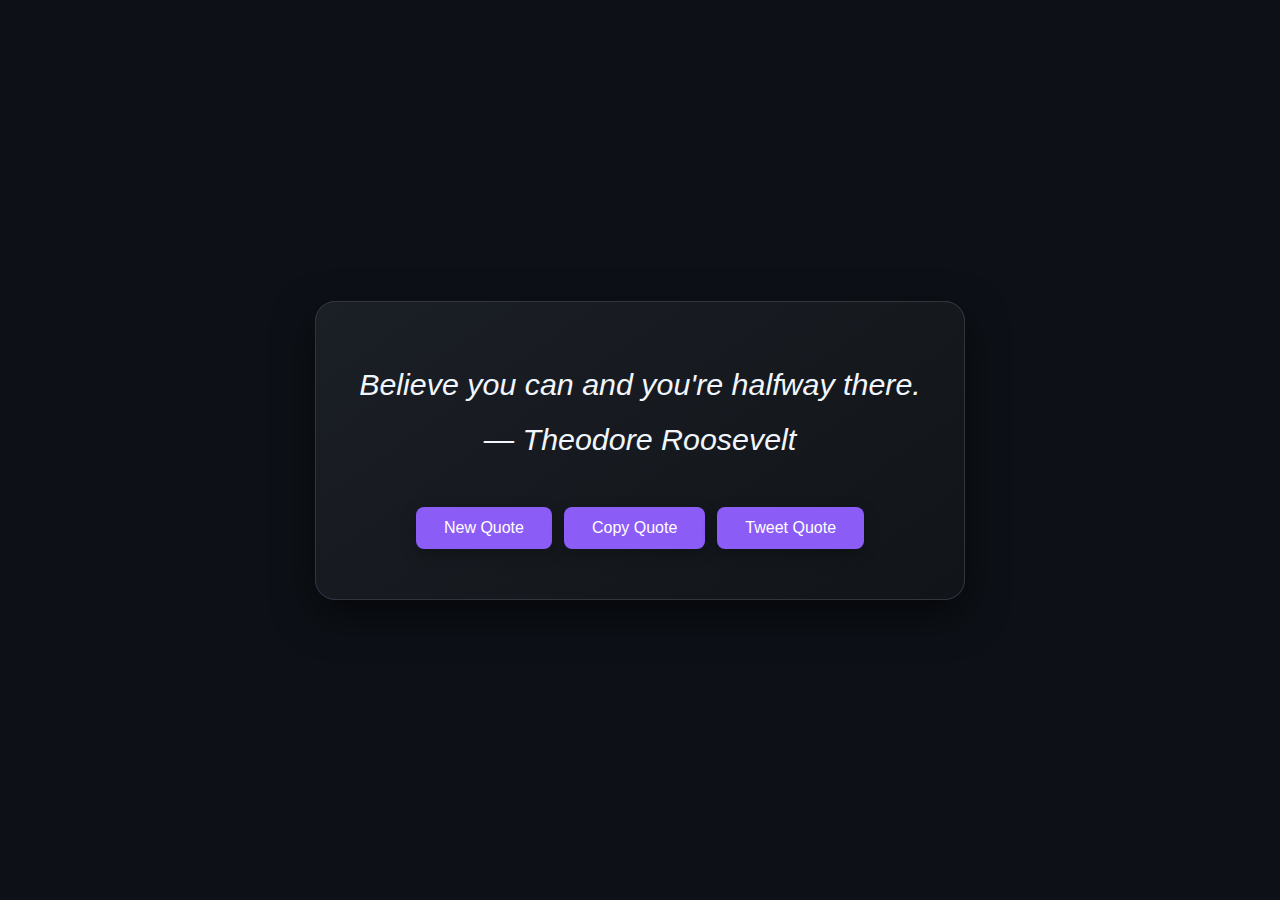
<file: index.html>
<!DOCTYPE html>
<html lang="en">
<head>
    <meta charset="UTF-8">
    <meta name="viewport" content="width=device-width, initial-scale=1.0">
    <title>Random Quote Generator</title>
    <link rel="stylesheet" href="script.css">
</head>
<body>
    <div id="first">
        <h1>Click the button to get a quote</h1>
        
        <div id="buttons">
            <button id="btn">New Quote</button>
            <button id="copy-btn">Copy Quote</button>
            <button id="tweet-btn">Tweet Quote</button>
        </div>
    </div>
    
    <script src="script.js"></script>
</body>
</html>
</file>
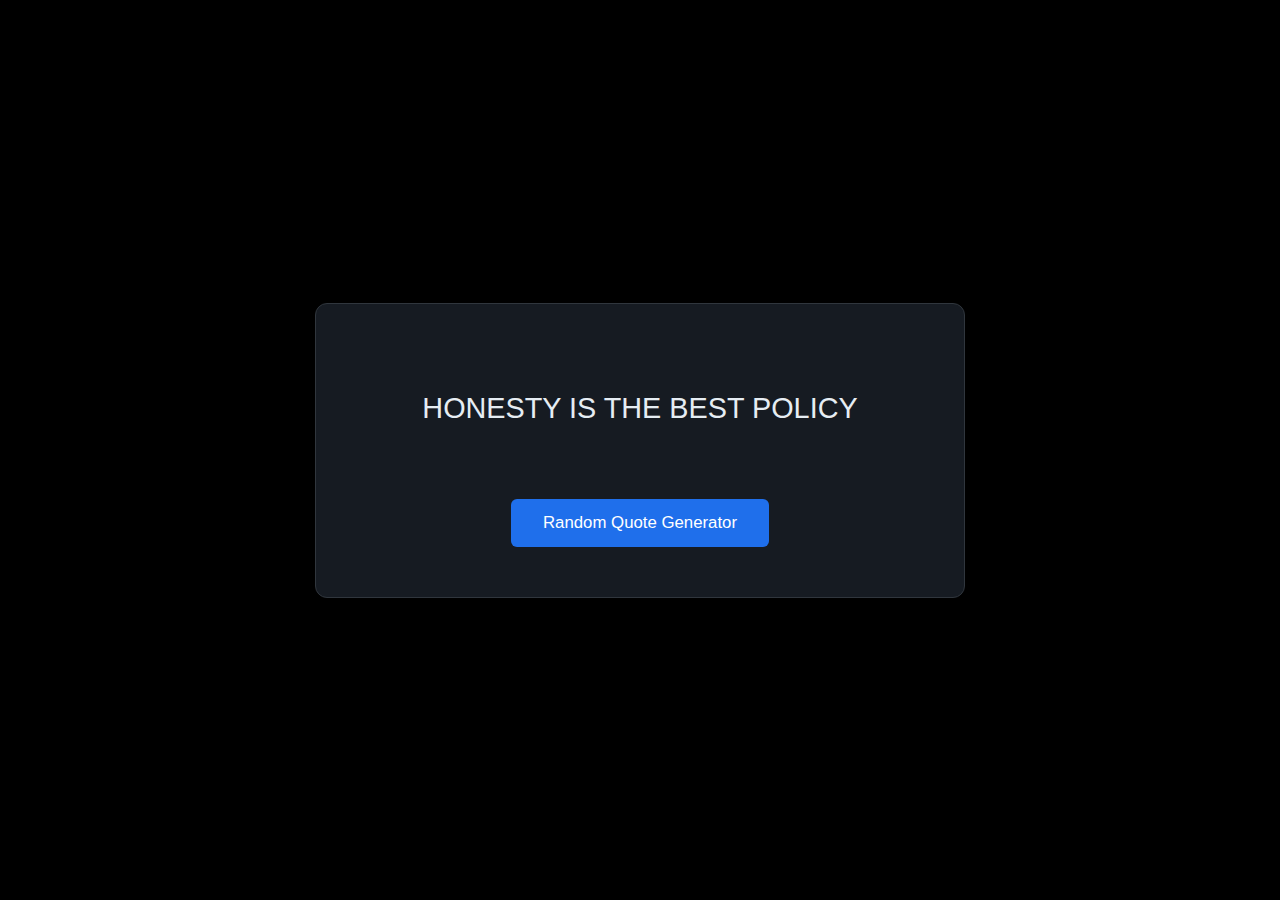
<file: quote-generator/index.html>
<!DOCTYPE html>
<html lang="en">
<head>
    <meta charset="UTF-8">
    <meta name="viewport" content="width=device-width, initial-scale=1.0">
    <title>Document</title>
     <link rel="stylesheet" href="script.css">
</head>
<body style="background-color: black; color: white; display: flex;align-items: center;justify-content: center;">
    <div id="first">
        <h1>HONESTY IS THE BEST POLICY</h1>
        <button id="btn">Random Quote Generator</button>

    </div>
<script src="script.js"></script>
</body>
</html>
</file>
<file: script.css>
* {
    margin: 0;
    padding: 0;
    box-sizing: border-box;
}

body {
    background-color: #0d1117;
    color: white;
    display: flex;
    align-items: center;
    justify-content: center;
    min-height: 100vh;
    font-family: 'Segoe UI', Tahoma, Geneva, Verdana, sans-serif;
    padding: 20px;
}

#first {
    background: linear-gradient(145deg, #1b1f26, #111519);
    padding: 50px 40px;
    border-radius: 20px;
    max-width: 650px;
    width: 100%;
    text-align: center;
    box-shadow: 0 15px 40px rgba(0, 0, 0, 0.6);
    border: 1px solid #30363d;
    transition: transform 0.3s ease, box-shadow 0.3s ease;
}

#first:hover {
    transform: translateY(-5px);
    box-shadow: 0 25px 60px rgba(0,0,0,0.7);
}

h1 {
    font-size: 1.9rem;
    margin-bottom: 35px;
    line-height: 1.8;
    font-weight: 400;
    color: #f0f6fc;
    min-height: 120px;
    display: flex;
    align-items: center;
    justify-content: center;
    text-align: center;
    font-style: italic;
    transition: opacity 0.4s ease;
}

#buttons {
    display: flex;
    gap: 12px;
    justify-content: center;
    flex-wrap: wrap;
}

#buttons button {
    border: none;
    padding: 12px 28px;
    font-size: 1rem;
    border-radius: 8px;
    cursor: pointer;
    font-weight: 500;
    transition: transform 0.2s ease, box-shadow 0.2s ease, background-color 0.2s ease;
    box-shadow: 0 5px 15px rgba(0,0,0,0.3);
}

#buttons button:hover {
    transform: translateY(-3px);
    box-shadow: 0 10px 20px rgba(0,0,0,0.4);
}

#btn { background-color: #1f6feb; color: #fff; }
#btn:hover { background-color: #1a5cd7; }

#copy-btn { background-color: #238636; color: #fff; }
#copy-btn:hover { background-color: #2ea043; }

#tweet-btn { background-color: #1da1f2; color: #fff; }
#tweet-btn:hover { background-color: #1a8cd8; }

@media (max-width: 768px) {
    #first {
        padding: 35px 25px;
    }

    h1 {
        font-size: 1.5rem;
        min-height: 100px;
    }

    #buttons button {
        padding: 10px 22px;
        font-size: 0.95rem;
    }
}
</file>
<file: quote-generator/script.css>
* {
    margin: 0;
    padding: 0;
    box-sizing: border-box;
}

body {
    background-color: #0d1117;
    color: white;
    display: flex;
    align-items: center;
    justify-content: center;
    min-height: 100vh;
    font-family: 'Segoe UI', Tahoma, Geneva, Verdana, sans-serif;
    padding: 20px;
}

#first {
    background-color: #161b22;
    padding: 50px 40px;
    border-radius: 12px;
    max-width: 650px;
    width: 100%;
    text-align: center;
    box-shadow: 0 8px 24px rgba(0, 0, 0, 0.4);
    border: 1px solid #30363d;
}

h1 {
    font-size: 1.8rem;
    margin-bottom: 35px;
    line-height: 1.6;
    font-weight: 400;
    color: #e6edf3;
    min-height: 110px;
    display: flex;
    align-items: center;
    justify-content: center;
}

#btn {
    background-color: #1f6feb;
    color: white;
    border: none;
    padding: 14px 32px;
    font-size: 1.05rem;
    border-radius: 6px;
    cursor: pointer;
    font-weight: 500;
    transition: background-color 0.2s ease, transform 0.1s ease;
}

#btn:hover {
    background-color: #1a5cd7;
    transform: translateY(-1px);
}

#btn:active {
    transform: translateY(0);
}

@media (max-width: 768px) {
    #first {
        padding: 35px 25px;
    }
    
    h1 {
        font-size: 1.4rem;
        min-height: 90px;
    }
    
    #btn {
        padding: 12px 28px;
        font-size: 1rem;
    }
}
#buttons {
    display: flex;
    gap: 12px;
    justify-content: center;
    flex-wrap: wrap;
    margin-top: 10px;
}

#buttons button {
    background-color: #1f6feb;
    color: white;
    border: none;
    padding: 12px 24px;
    font-size: 1rem;
    border-radius: 6px;
    cursor: pointer;
    font-weight: 500;
    transition: background-color 0.2s ease, transform 0.1s ease;
}

#buttons button:hover {
    background-color: #1a5cd7;
    transform: translateY(-1px);
}

#buttons button:active {
    transform: translateY(0);
}

#copy-btn {
    background-color: #238636;
}

#copy-btn:hover {
    background-color: #2ea043;
}

#tweet-btn {
    background-color: #1da1f2;
}

#tweet-btn:hover {
    background-color: #1a8cd8;
}
</file>
